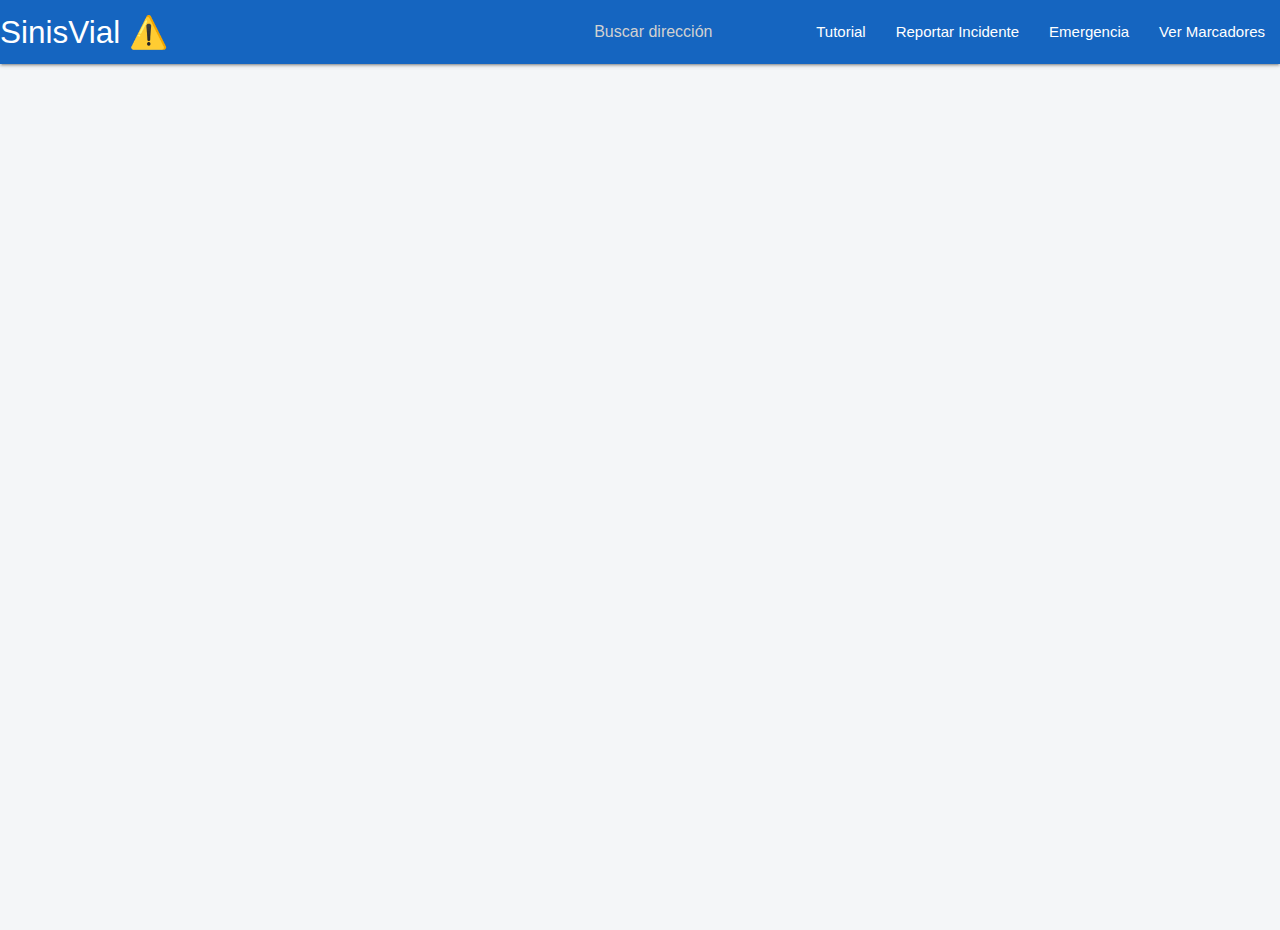
<file: Sinisvial_Prev.html>
<!DOCTYPE html>
<html lang="es">
  <head>
    <meta charset="UTF-8">
    <meta name="viewport" content="width=device-width, initial-scale=1.0">
    <title>SinisVial ⚠️</title>
    <link rel="stylesheet" href="https://cdnjs.cloudflare.com/ajax/libs/materialize/1.0.0/css/materialize.min.css">
    <link rel="stylesheet" href="https://api.mapbox.com/mapbox-gl-js/v2.10.0/mapbox-gl.css">
    <link rel="stylesheet" href="styles.css">
    <script src="https://cdnjs.cloudflare.com/ajax/libs/materialize/1.0.0/js/materialize.min.js"></script>
  </head>
  <body>
    <!-- Barra de navegación -->
    <nav class="blue darken-3" id="navbar">
      <div class="nav-wrapper">
        <a href="#" class="brand-logo">SinisVial ⚠️</a>
        <ul id="nav-mobile" class="right hide-on-med-and-down">
          <li>
            <div class="input-field" style="margin: 0; padding: 0;">
              <input id="search-address" type="text" placeholder="Buscar dirección">
            </div>
          </li>
          <li><a href="#tutorial" id="tutorial-btn">Tutorial</a></li>
          <li><a href="#reportar" id="report-btn">Reportar Incidente</a></li>
          <li><a href="#emergencia" id="emergency-btn">Emergencia</a></li>
          <li><a href="#markers-list" id="show-markers-btn">Ver Marcadores</a></li>
        </ul>
      </div>
    </nav>

    <!-- Mapa -->
    <div id="map"></div>

    <!-- Modal de Login -->
    <div id="login" class="modal">
      <div class="modal-content">
        <h4>Ingresar</h4>
        <div class="input-field">
          <input type="text" id="login-name" placeholder="Nombre">
          <label for="login-name">Nombre</label>
        </div>
        <div class="input-field">
          <input type="password" id="login-password" placeholder="Contraseña">
          <label for="login-password">Contraseña</label>
        </div>
        <button class="btn blue" id="login-submit">Ingresar</button>
        <button class="btn green" id="login-guest">Ingresar sin registrar</button>
      </div>
    </div>

    <!-- Modal de Registro -->
    <div id="register" class="modal">
      <div class="modal-content">
        <h4>Registrarse</h4>
        <div class="input-field">
          <input type="text" id="register-name" placeholder="Nombre">
          <label for="register-name">Nombre</label>
        </div>
        <div class="input-field">
          <input type="password" id="register-password" placeholder="Contraseña">
          <label for="register-password">Contraseña</label>
        </div>
        <button class="btn blue" id="register-submit">Registrarse</button>
      </div>
    </div>

    <!-- Modal de Reportar Incidente -->
    <div id="reportar" class="modal">
      <div class="modal-content">
        <h4>Reportar Incidente</h4>
        <div class="input-field">
          <input type="text" id="incidente-descripcion" placeholder="Descripción del incidente">
          <label for="incidente-descripcion">Descripción</label>
        </div>
        <div class="input-field">
          <select id="tipo-marcador">
            <option value="danger">Peligro</option>
            <option value="caution">Precaución</option>
            <option value="no-entry">No Pase</option>
            <option value="accident">Accidente</option>
          </select>
          <label>Tipo de Marcador</label>
        </div>
        <button class="btn blue" id="confirmar-reporte">Confirmar</button>
      </div>
    </div>

    <!-- Modal de Descripción del Marcador -->
    <div id="marker-description" class="modal">
      <div class="modal-content">
        <h4>Descripción del Marcador</h4>
        <p id="marker-description-text"></p>
      </div>
      <div class="modal-footer">
        <a href="#!" class="modal-close btn blue">Cerrar</a>
      </div>
    </div>

    <!-- Lista de marcadores -->
    <div id="markers-list" class="modal">
      <div class="modal-content">
        <h4>Marcadores Reportados</h4>
        <ul id="markers-list-content"></ul>
      </div>
      <div class="modal-footer">
        <a href="#!" class="modal-close btn blue">Cerrar</a>
      </div>
    </div>

    <!-- Tutorial -->
    <div id="tutorial" class="modal">
      <div class="modal-content">
        <h4>¿Cómo usar SinisVial?</h4>
        <p>1. <strong>Buscar dirección:</strong> Usa el campo de búsqueda para encontrar una ubicación.</p>
        <p>2. <strong>Reportar un incidente:</strong> Haz clic en el botón "Reportar Incidente" y selecciona la ubicación en el mapa.</p>
        <p>3. <strong>Ver marcadores:</strong> Usa el botón "Ver Marcadores" para ver todos los marcadores reportados.</p>
        <p>4. <strong>Eliminar marcadores:</strong> Haz clic en un marcador y selecciona "Eliminar".</p>
      </div>
      <div class="modal-footer">
        <a href="#!" class="modal-close btn blue">Cerrar</a>
      </div>
    </div>

    <!-- Botón de emergencia -->
    <div id="emergencia" class="modal">
      <div class="modal-content">
        <h4>¿Necesitas ayuda de emergencia?</h4>
        <p>Presiona el botón para contactar a los servicios de emergencia.</p>
        <button class="btn red" id="llamar-emergencia">Llamar al 911</button>
      </div>
    </div>

    <!-- Scripts -->
    <script src="https://api.mapbox.com/mapbox-gl-js/v2.10.0/mapbox-gl.js"></script>
    <script src="script.js"></script>
  </body>
</html>
</file>
<file: styles.css>
body {
  margin: 0;
  padding: 0;
  font-family: 'Roboto', Arial, sans-serif;
  background: #f4f6f8;
}
#map {
  width: 100vw;
  height: 70vh;
  min-height: 400px;
  margin-bottom: 30px;
}
nav {
  margin-bottom: 0;
}
.modal {
  border-radius: 10px;
}
input[type="text"], input[type="password"] {
  background: #e3eaf2;
}
.btn {
  border-radius: 20px;
}
</file>
